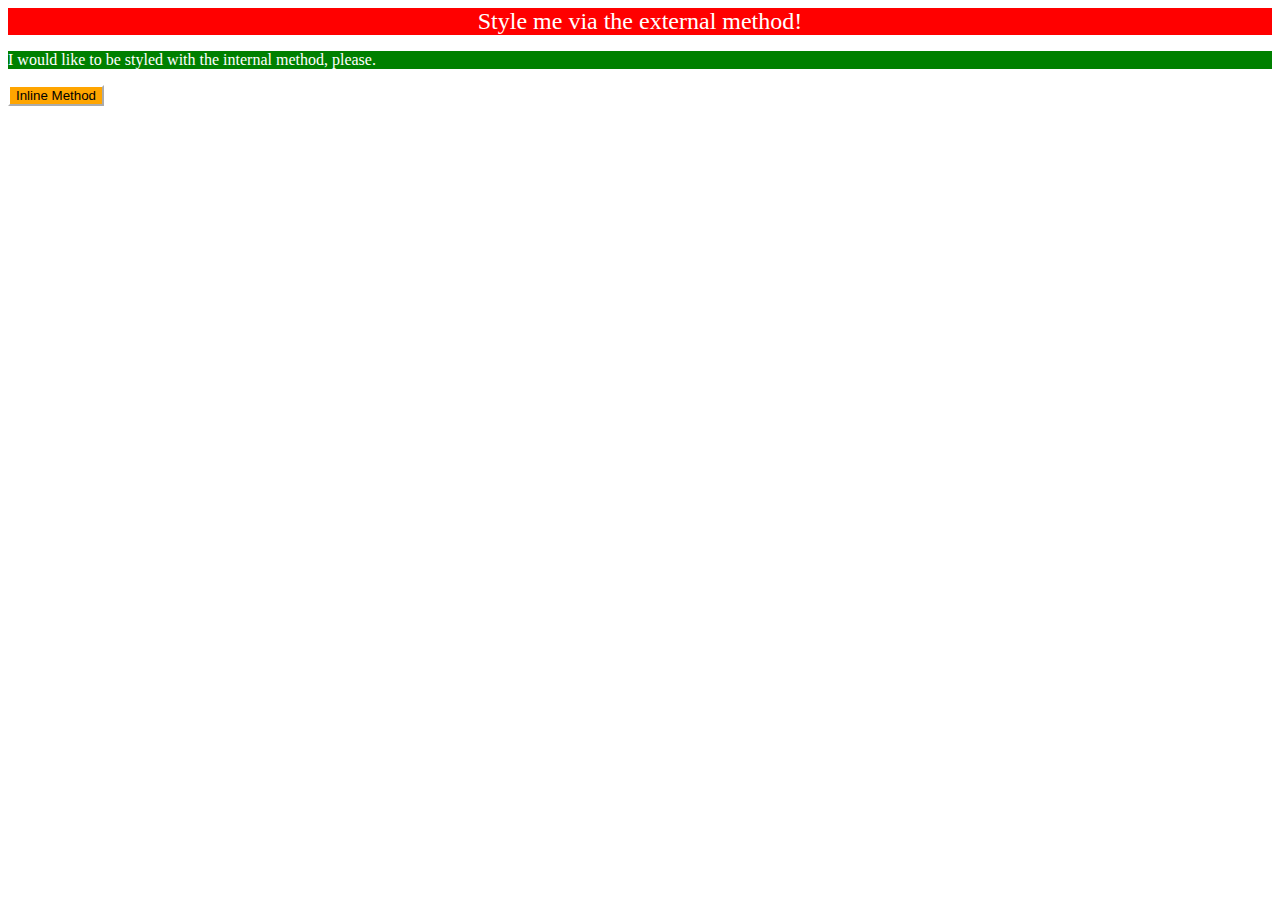
<file: foundations/01-css-methods/index.html>
<!DOCTYPE html>
<html lang="en">
  <head>
    <meta charset="UTF-8">
    <meta http-equiv="X-UA-Compatible" content="IE=edge">
    <meta name="viewport" content="width=device-width, initial-scale=1.0">
    <style>
      p {
        color: white;
        background-color: green;   
      }
    </style>
    <link rel="stylesheet" href="styles.css">
    <title>Methods for Adding CSS</title>
  </head>
  <body>
    <div>Style me via the external method!</div>
    <p>I would like to be styled with the internal method, please.</p>
    <button style="background-color: orange; border-color: white;">Inline Method</button>
  </body>
</html>
</file>
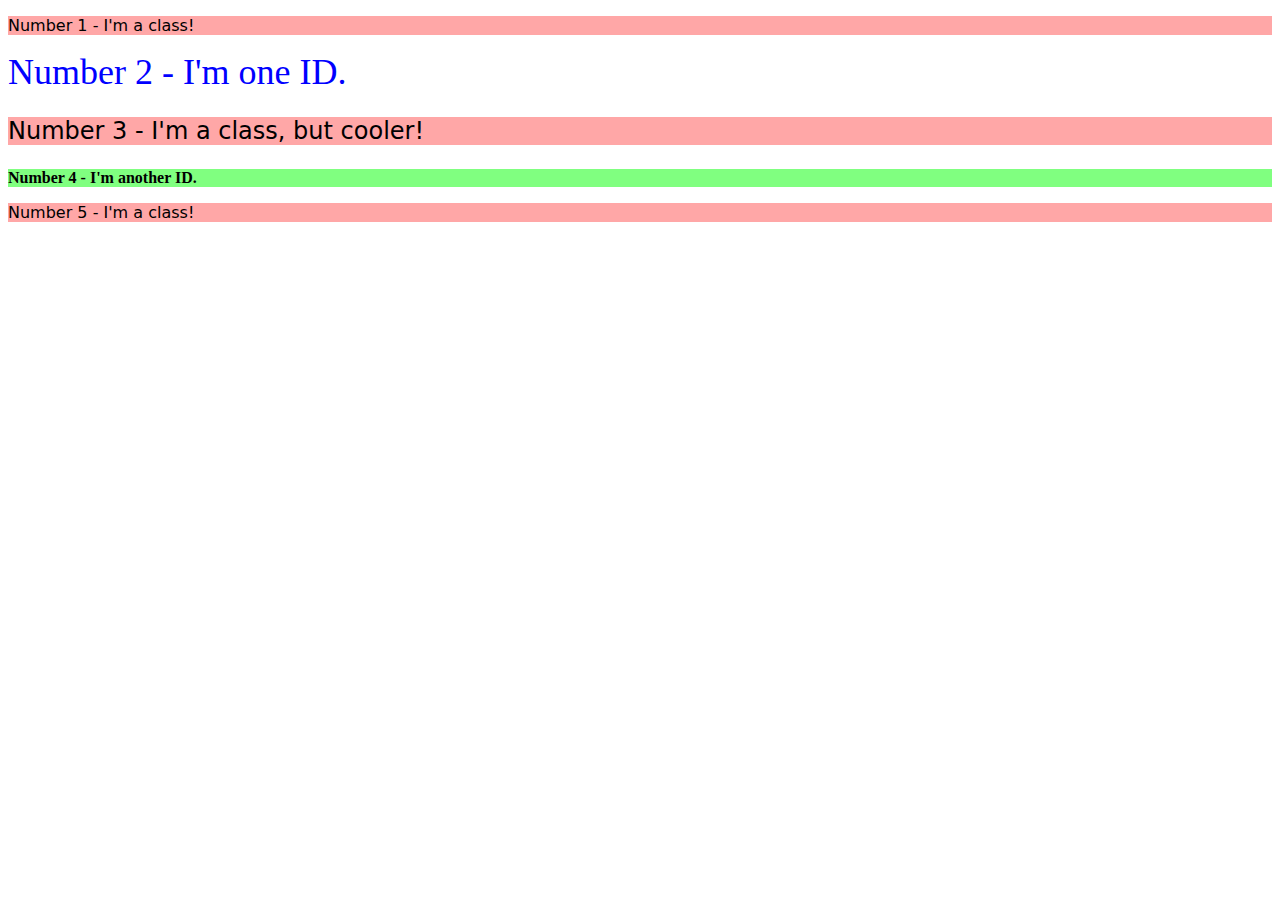
<file: foundations/02-class-id-selectors/index.html>
<!DOCTYPE html>
<html lang="en">
  <head>
    <meta charset="UTF-8">
    <meta http-equiv="X-UA-Compatible" content="IE=edge">
    <meta name="viewport" content="width=device-width, initial-scale=1.0">
    <title>Class and ID Selectors</title>
    <link rel="stylesheet" href="style.css">
  </head>
  <body>
    <p class="odd">Number 1 - I'm a class!</p>
    <div id="sec">Number 2 - I'm one ID.</div>
    <p class="odd font">Number 3 - I'm a class, but cooler!</p>
    <div id="fourth">Number 4 - I'm another ID.</div>
    <p class="odd">Number 5 - I'm a class!</p>
  </body>
</html>
</file>
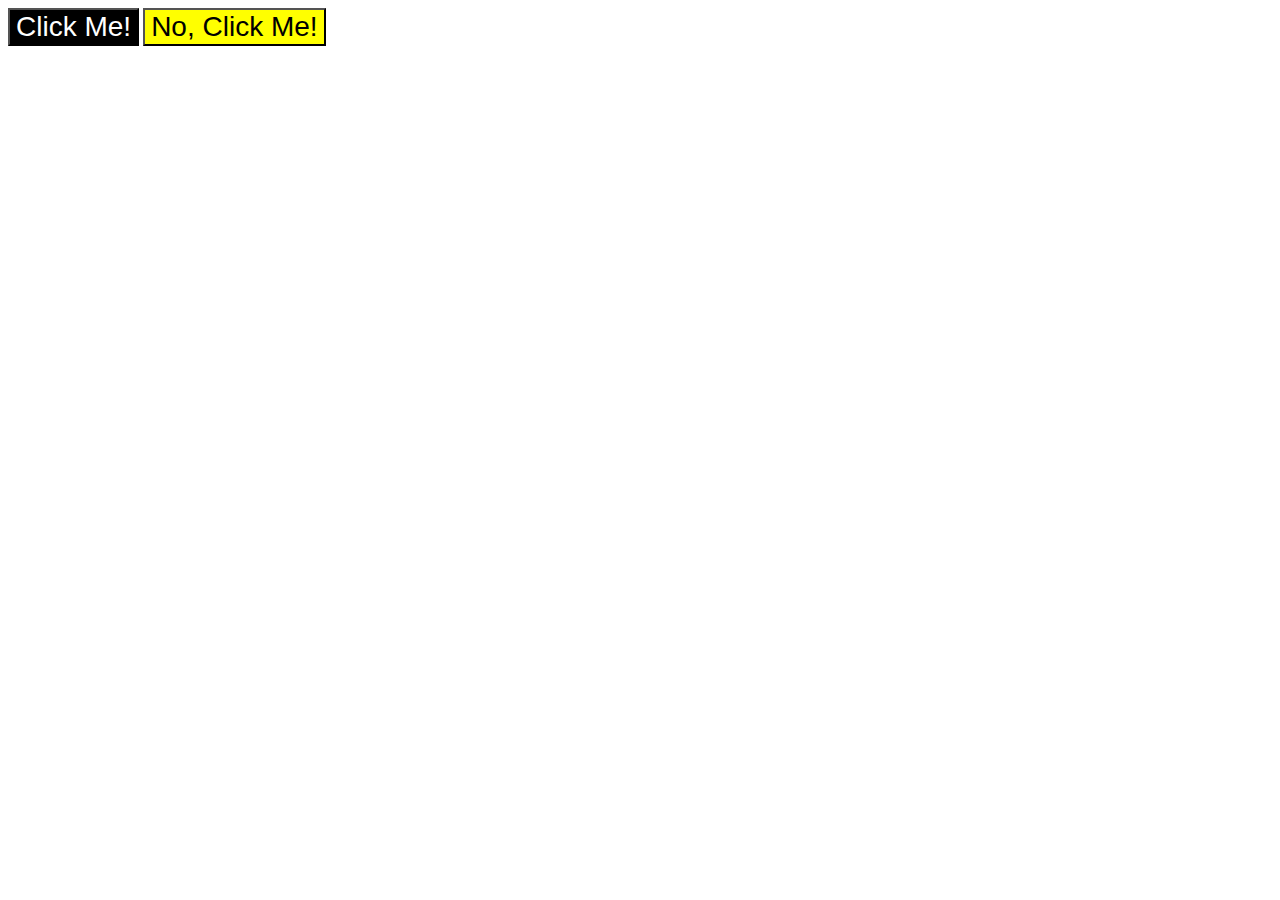
<file: foundations/03-grouping-selectors/index.html>
<!DOCTYPE html>
<html lang="en">
  <head>
    <meta charset="UTF-8">
    <meta http-equiv="X-UA-Compatible" content="IE=edge">
    <meta name="viewport" content="width=device-width, initial-scale=1.0">
    <title>Grouping Selectors</title>
    <link rel="stylesheet" href="style.css">
  </head>
  <body>
    <button class="clk">Click Me!</button>
    <button class="clk2">No, Click Me!</button>
  </body>
</html>
</file>
<file: foundations/01-css-methods/styles.css>
div {
    color: white;
    background-color: red;
    text-align: center;
    font-size: x-large;
}
/* p {
    color: white;
    background-color: green;

} */
</file>
<file: foundations/02-class-id-selectors/style.css>
.odd {
    /*background-color: rgb(227, 142, 142);*/
    background-color: rgb(255, 167, 167);
    font-family: Verdana, "DejaVu Sans", sans-serif;
}

#sec {
    color: blue;
    font-size: 36px;
}

.font {
    font-size: 24px;
}

#fourth {
    background-color: hsl(120, 100%, 75%);
    font-weight: bold;
}
</file>
<file: foundations/03-grouping-selectors/style.css>
.clk {
    color: white;
    background-color: black;
}

.clk2 {
    background-color: yellow;

}

.clk, .clk2 {
    font-size: 28px;
    font-family: Helvetica, "Times New Roman", sans-serif;
}
</file>
